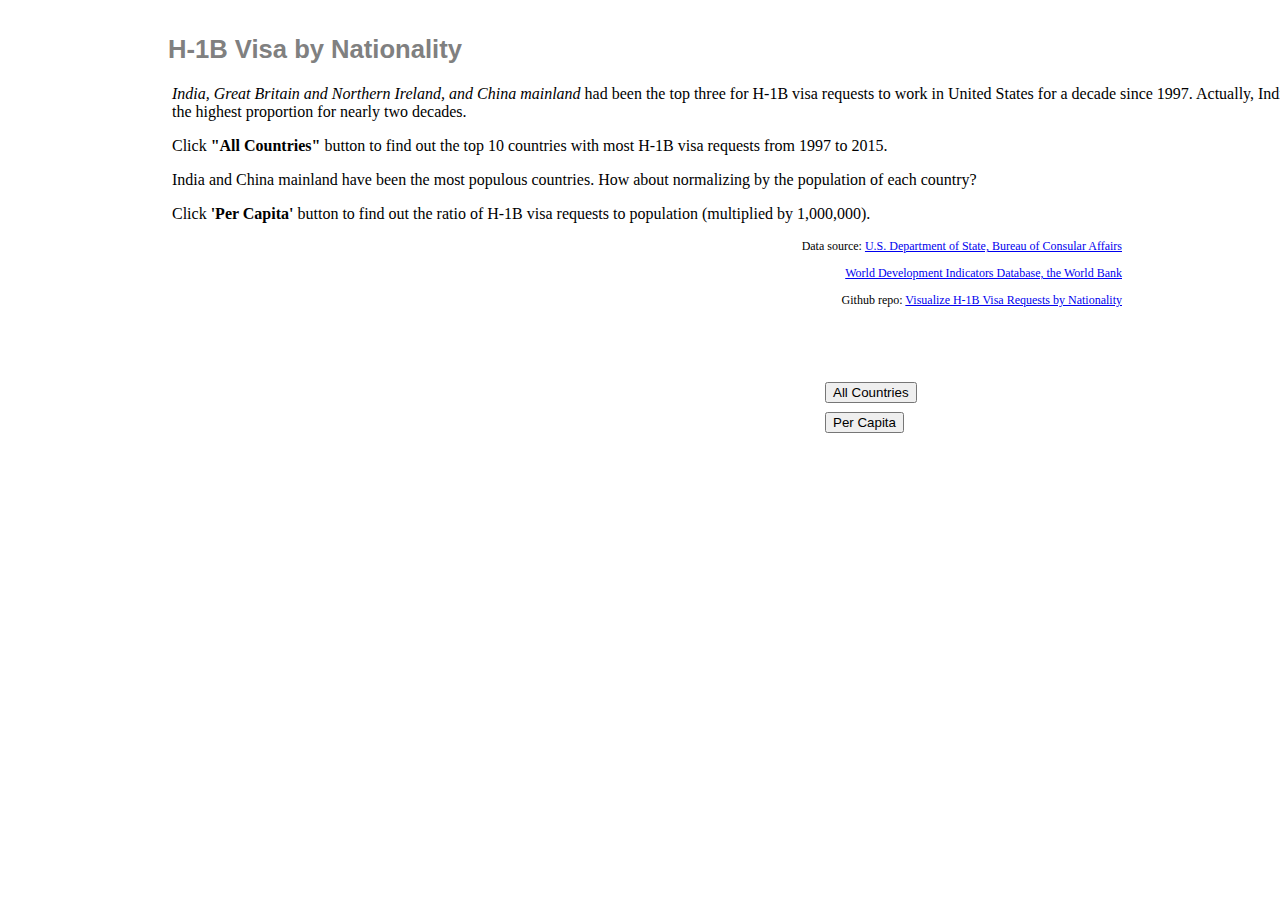
<file: index.html>
<!DOCTYPE html>
<html>
<head>
  <meta charset="utf-8">
  <title>H-1B By Nationality</title>
  <script src="js/d3.min.js"></script>
  <script src="http://dimplejs.org/dist/dimple.v2.2.0.min.js"></script>
  <link rel="stylesheet" type="text/css" href="css/visa.css">
</head>

<body id="chartContainer">   
	<script src="js/visa.js"></script>   
	<h2>
		H-1B Visa by Nationality
	</h2>

	<div id="option">
	    <input type="button"
	           value="All Countries" 
	           onclick="updateYear()" />
	</div>	
	<div id="option1">
	    <input type="button"
	           value="Per Capita" 
	           onclick="updateRatio()" />
	</div>		
    
	<p class = "top">
	<em>India, Great Britain and Northern Ireland, and China mainland</em> had been the top three for H-1B visa requests to work in United States for a decade since 1997. Actually, India has the highest proportion for nearly two decades.
	</p>
	<p class = "top">
    Click <b>"All Countries"</b> button to find out the top 10 countries with most H-1B visa requests from 1997 to 2015. 
	</p>
	<p class = "top">
    India and China mainland have been the most populous countries. How about normalizing by the population of each country? 
    </p>
	<p class = "top">
    Click <b>'Per Capita'</b> button to find out the ratio of H-1B visa requests to population (multiplied by 1,000,000).
	</p>
	<p class = "bottom">
	  Data source: <a href="https://travel.state.gov/content/visas/en/law-and-policy/statistics/non-immigrant-visas.html">U.S. Department of State, Bureau of Consular Affairs</a>
	</p>
	<p class = "bottom">
	  <a href="http://databank.worldbank.org/data/home.aspx">World Development Indicators Database, the World Bank</a>
	</p>
	<p class = "bottom">
	  Github repo: <a href="https://github.com/lifengleaf/visualize-H1B-visa-with-D3.js">Visualize H-1B Visa Requests by Nationality</a>
	</p>
</body>
</html>
</file>
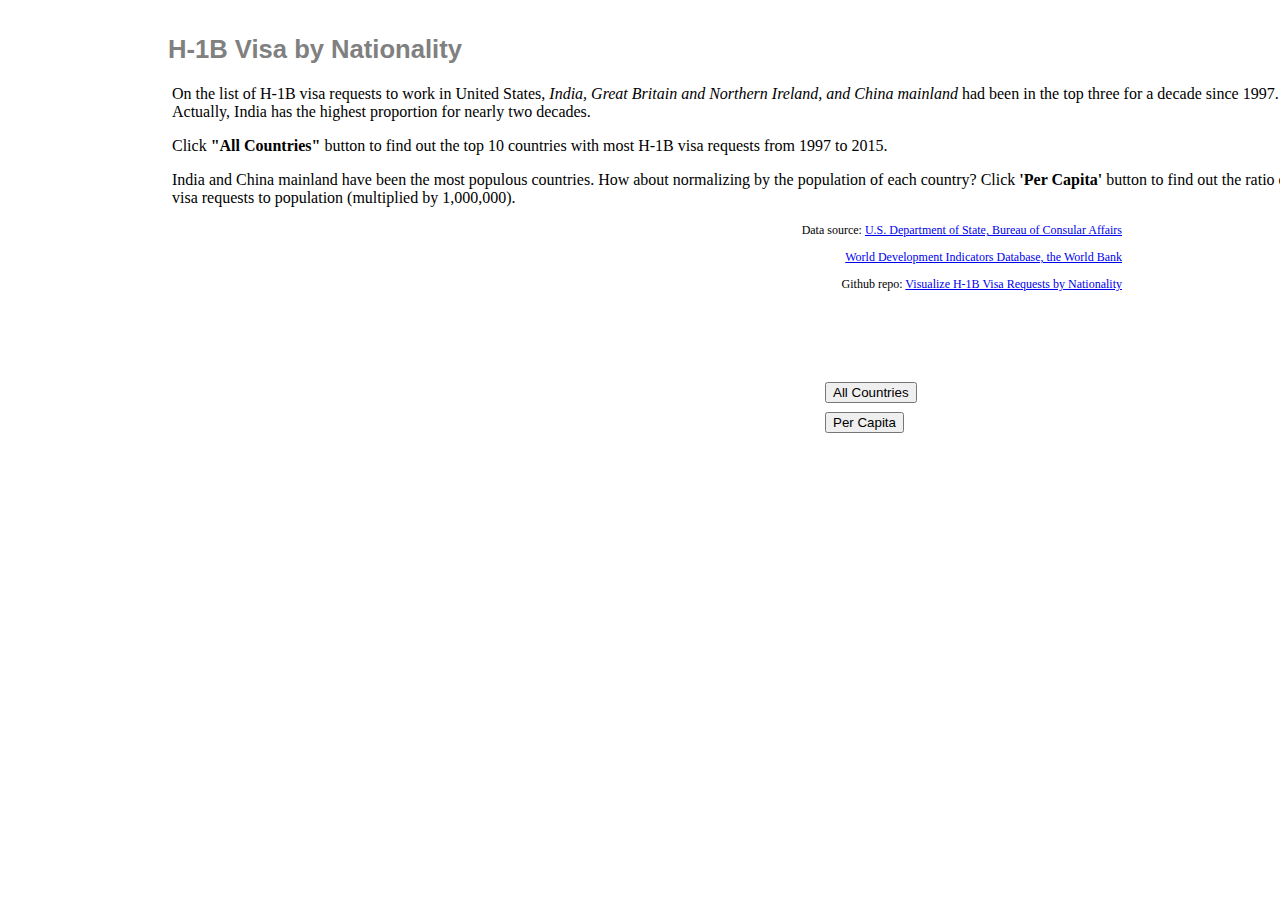
<file: index0.html>
<!DOCTYPE html>
<html>
<head>
  <meta charset="utf-8">
  <title>H-1B By Nationality</title>
  <script src="js/d3.min.js"></script>
  <script src="http://dimplejs.org/dist/dimple.v2.2.0.min.js"></script>
  <link rel="stylesheet" type="text/css" href="css/visa.css">
</head>

<body id="chartContainer">   
	<script src="js/visa.js"></script>   
	<h2>
		H-1B Visa by Nationality
	</h2>

	<div id="option">
	    <input type="button"
	           value="All Countries" 
	           onclick="updateYear()" />
	</div>	
	<div id="option1">
	    <input type="button"
	           value="Per Capita" 
	           onclick="updateRatio()" />
	</div>		
    
	<p class = "top">
	On the list of H-1B visa requests to work in United States, <em>India, Great Britain and Northern Ireland, and China mainland</em> had been in the top three for a decade since 1997. Actually, India has the highest proportion for nearly two decades.
	</p>
	<p class = "top">
    Click <b>"All Countries"</b> button to find out the top 10 countries with most H-1B visa requests from 1997 to 2015. 
	</p>
	<p class = "top">
    India and China mainland have been the most populous countries. How about normalizing by the population of each country? Click <b>'Per Capita'</b> button to find out the ratio of H-1B visa requests to population (multiplied by 1,000,000).
	</p>
	<p class = "bottom">
	  Data source: <a href="https://travel.state.gov/content/visas/en/law-and-policy/statistics/non-immigrant-visas.html">U.S. Department of State, Bureau of Consular Affairs</a>
	</p>
	<p class = "bottom">
	  <a href="http://databank.worldbank.org/data/home.aspx">World Development Indicators Database, the World Bank</a>
	</p>
	<p class = "bottom">
	  Github repo: <a href="https://github.com/lifengleaf/visualize-H1B-visa-with-D3.js">Visualize H-1B Visa Requests by Nationality</a>
	</p>
</body>
</html>
</file>
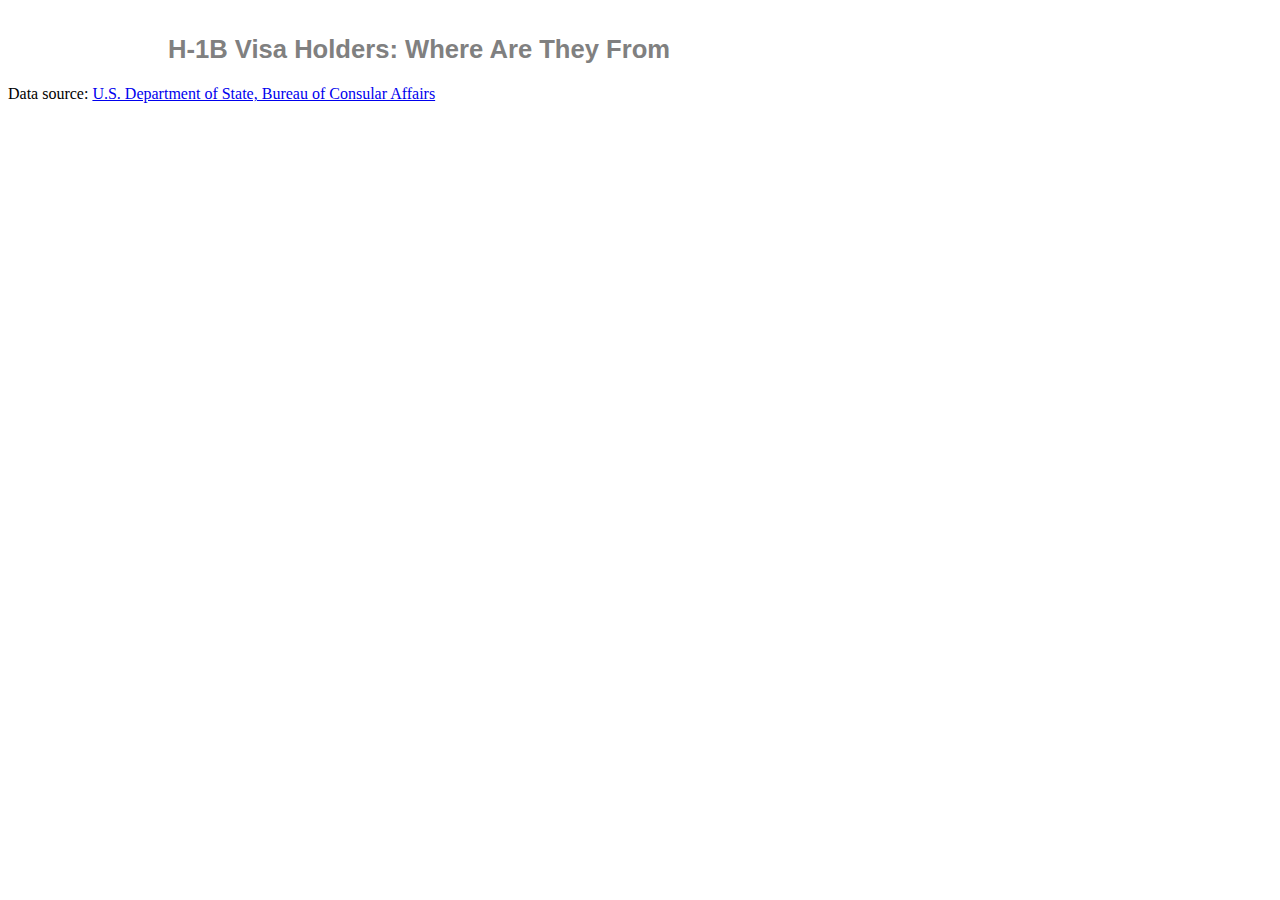
<file: iterations/index1.html>
<!DOCTYPE html>
<html>
<head>
  <meta charset="utf-8">
  <title>H-1B By Nationality</title>
  <script src="js/d3.min.js"></script>
  <script src="http://dimplejs.org/dist/dimple.v2.2.0.min.js"></script>
  <link rel="stylesheet" type="text/css" href="css/visa.css">
</head>
  
<body>      
    <script src="js/visa1.js"></script>
    <p>
      Data source: <a href="https://travel.state.gov/content/visas/en/law-and-policy/statistics/non-immigrant-visas.html">U.S. Department of State, Bureau of Consular Affairs</a>
    </p>
</body>
</html>
</file>
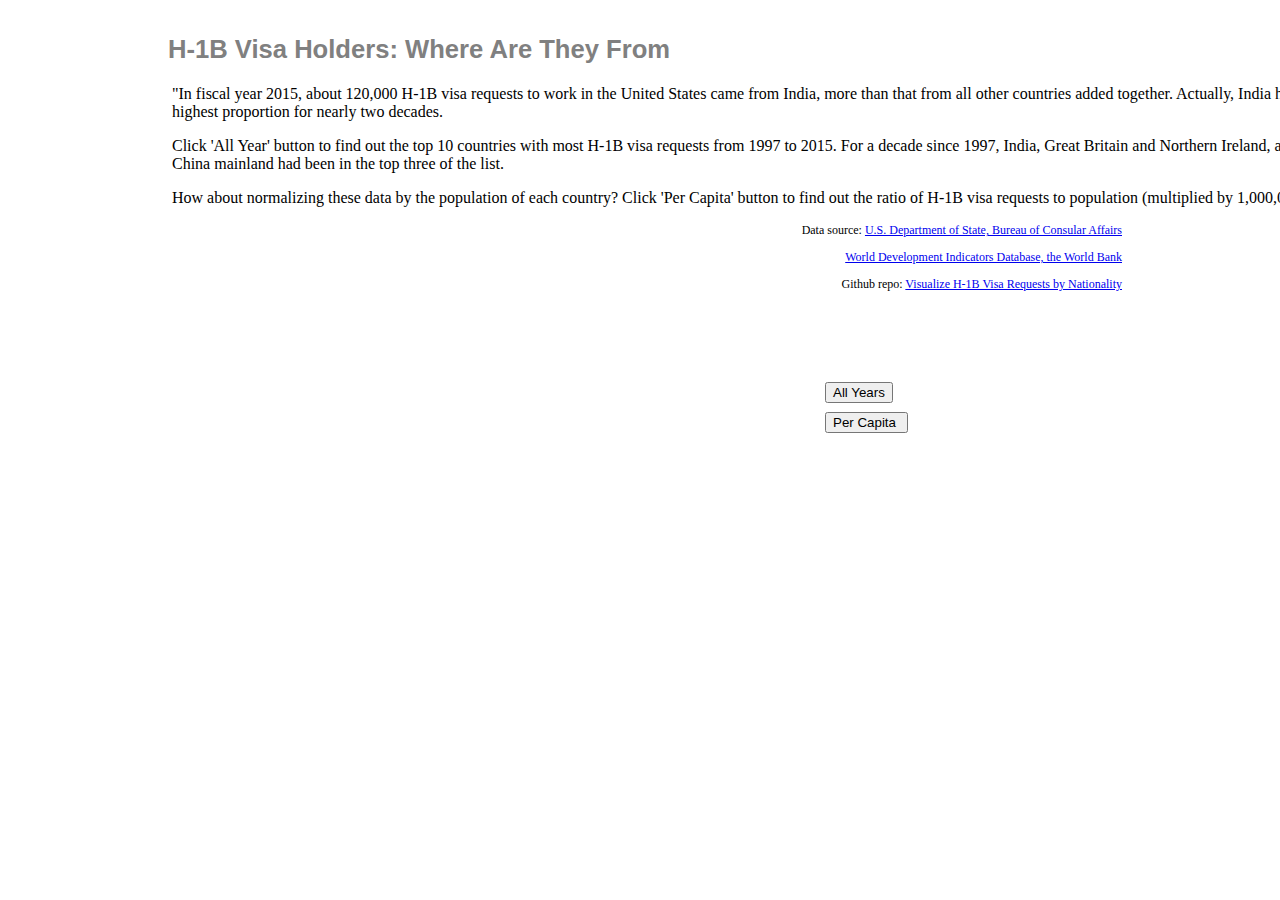
<file: iterations/index2.html>
<!DOCTYPE html>
<html>
<head>
  <meta charset="utf-8">
  <title>H-1B By Nationality</title>
  <script src="js/d3.min.js"></script>
  <script src="http://dimplejs.org/dist/dimple.v2.2.0.min.js"></script>
  <link rel="stylesheet" type="text/css" href="css/visa.css">
</head>

<body id="chartContainer">   
	<script src="js/visa2.js"></script>   
	<h2>
		H-1B Visa Holders: Where Are They From
	</h2>

	<div id="option">
	    <input type="button"
	           value="All Years" 
	           onclick="updateYear()" />
	</div>	
	<div id="option1">
	    <input type="button"
	           value="Per Capita " 
	           onclick="updateRatio()" />
	</div>		
    
	<p class = "top">
	"In fiscal year 2015, about 120,000 H-1B visa requests to work in the United States came from India, more than that from all other countries added together. Actually, India has this highest proportion for nearly two decades.
	</p>
	<p class = "top">
    Click 'All Year' button to find out the top 10 countries with most H-1B visa requests from 1997 to 2015. For a decade since 1997, India, Great Britain and Northern Ireland, and China mainland had been in the top three of the list.
	</p>
	<p class = "top">
    How about normalizing these data by the population of each country? Click 'Per Capita' button to find out the ratio of H-1B visa requests to population (multiplied by 1,000,000).
	</p>
	<p class = "bottom">
	  Data source: <a href="https://travel.state.gov/content/visas/en/law-and-policy/statistics/non-immigrant-visas.html">U.S. Department of State, Bureau of Consular Affairs</a>
	</p>
	<p class = "bottom">
	  <a href="http://databank.worldbank.org/data/home.aspx">World Development Indicators Database, the World Bank</a>
	</p>
	<p class = "bottom">
	  Github repo: <a href="https://github.com/lifengleaf/visualize-H1B-visa-with-D3.js">Visualize H-1B Visa Requests by Nationality</a>
	</p>
</body>
</html>
</file>
<file: css/visa.css>
h2 {
margin-top: 35px;
font-family: sans-serif;
font-size: 1.6em;
text-indent: 160px;
color: gray
}

#title_text{
    font-family: sans-serif);
    font-size: 10px;
    color: grey
}

#option {
    padding: 12px 15px;
    text-align: center;
    display: inline-block;
    font-size: 16px;
    position:absolute;
    transition: .5s ease;
    left: 810px;
    top: 370px
}

#option1 {
    padding: 12px 15px;
    text-align: center;
    display: inline-block;
    font-size: 16px;
    position:absolute;
    transition: .5s ease;
    left: 810px;
    top: 400px
}

p.top{
    display: block;
    padding-left: 6.5em;
    position: relative;
    left: 60px
}

p.bottom{
    display: block;
    font-size: 12px;
    padding-left: 6.5em;
    position: relative;
    text-align: right;
    right: 150px
}
</file>
<file: iterations/css/visa.css>
h2 {
margin-top: 35px;
font-family: sans-serif;
font-size: 1.6em;
text-indent: 160px;
color: gray
}

#title_text{
    font-family: sans-serif);
    font-size: 10px;
    color: grey
}

#option {
    padding: 12px 15px;
    text-align: center;
    display: inline-block;
    font-size: 16px;
    position:absolute;
    transition: .5s ease;
    left: 810px;
    top: 370px
}

#option1 {
    padding: 12px 15px;
    text-align: center;
    display: inline-block;
    font-size: 16px;
    position:absolute;
    transition: .5s ease;
    left: 810px;
    top: 400px
}

p.top{
    display: block;
    padding-left: 6.5em;
    position: relative;
    left: 60px
}

p.bottom{
    display: block;
    font-size: 12px;
    padding-left: 6.5em;
    position: relative;
    text-align: right;
    right: 150px
}
</file>
